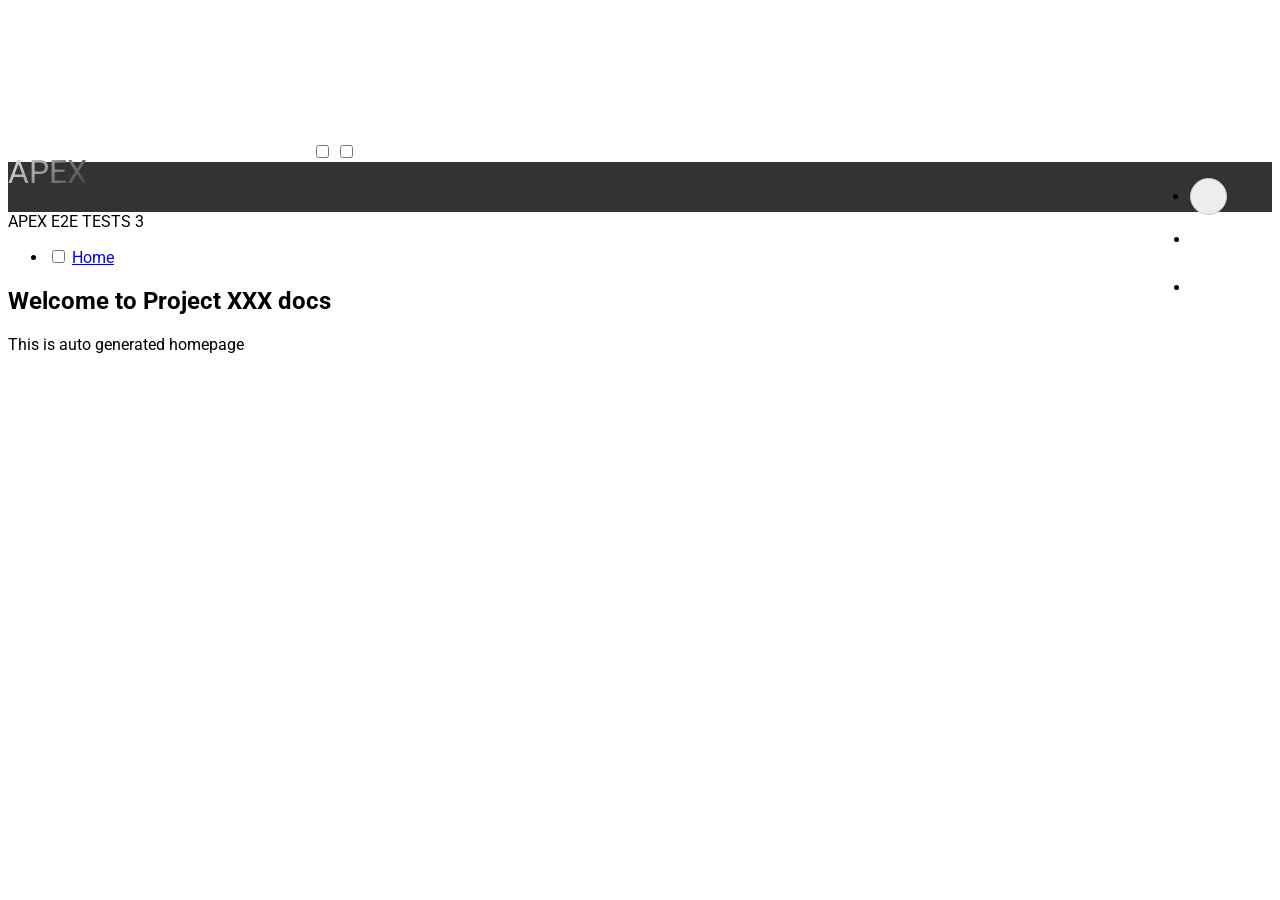
<file: site/index.html>
<!DOCTYPE html>
<html lang="en" class="no-js">
  <head>
    
      <meta charset="utf-8">
      <meta name="viewport" content="width=device-width,initial-scale=1">
      <meta http-equiv="x-ua-compatible" content="ie=edge">
      
      
      
      
        <link rel="shortcut icon" href="./assets/images/favicon.png">
      
      <meta name="generator" content="mkdocs-0.16.3, mkdocs-material-1.7.5">
    
    
      
        <title>APEX E2E TESTS 3</title>
      
    
    
      <script src="./assets/javascripts/modernizr-1df76c4e58.js"></script>
    
    
      <link rel="stylesheet" href="https://s.yimg.com/qs/mall/yps/common/application-min.2017-0802-151733.css">
      <link rel="stylesheet" href="https://s.yimg.com/qs/auc/frontend/201705xx/statics/css/pure/pure-min.css"/>
      <link rel="stylesheet" href="https://s.yimg.com/qs/auc/frontend/201705xx/statics/css/pure/grids-responsive-min.css"/>
      <link rel="stylesheet" href="./assets/stylesheets/customize.css">
      
    
    
      
        
        
        
        <link rel="stylesheet" href="https://fonts.googleapis.com/css?family=Roboto:300,400,400i,700|Roboto+Mono">
        <style>body,input{font-family:"Roboto","Helvetica Neue",Helvetica,Arial,sans-serif}code,kbd,pre{font-family:"Roboto Mono","Courier New",Courier,monospace}</style>
      
      <link rel="stylesheet" href="https://fonts.googleapis.com/icon?family=Material+Icons">
    
    
    
  </head>
  
  
  
  
    <body>
  
    <svg class="md-svg">
      <defs>
        
        
      </defs>
    </svg>
    <input class="md-toggle" data-md-toggle="drawer" type="checkbox" id="drawer">
    <input class="md-toggle" data-md-toggle="search" type="checkbox" id="search">
    <label class="md-overlay" data-md-component="overlay" for="drawer"></label>
    
      <header class="md-header-custom" >
  <div class="navHeader pure-menu pure-menu-horizontal" >
      <ul class="pure-menu-list">
          <li class="pure-menu-item" >
              <div>
                  <input type="search" class="searchBox" placeholder="Search" onKeyPress="handleSearchKeyPress(event)">
              </div>
          </li>
          <li class="pure-menu-item header-list"><a href="/dashboard/create" class="pure-menu-link">Create</a>
          </li>
          <li class="pure-menu-item header-list"><a href="/dashboard/contact" class="pure-menu-link">About</a>
          </li>
      </ul>
      <a href="/dashboard/" class="pure-menu-heading pure-menu-link navTitle">APEX</a>
  </div>
</header>
    
    <div class="md-container">
      
      
      <main class="md-main">
        <div class="md-main__inner md-grid" data-md-component="container">
          
            
              <div class="md-sidebar md-sidebar--primary" data-md-component="navigation">
                <div class="md-sidebar__scrollwrap">
                  <div class="md-sidebar__inner">
                    <nav class="md-nav md-nav--primary" data-md-level="0">
  <label class="md-nav__title md-nav__title--site" for="drawer">
    
      <i class="md-icon md-icon--home md-nav__button"></i>
    
    APEX E2E TESTS 3
  </label>
  
  <ul class="md-nav__list" data-md-scrollfix>
    
      
      
      

  


  <li class="md-nav__item md-nav__item--active">
    
    <input class="md-toggle md-nav__toggle" data-md-toggle="toc" type="checkbox" id="toc">
    
      
    
    
    <a href="." title="Home" class="md-nav__link md-nav__link--active">
      Home
    </a>
    
  </li>

    
  </ul>
</nav>
                  </div>
                </div>
              </div>
            
            
              <div class="md-sidebar md-sidebar--secondary" data-md-component="toc">
                <div class="md-sidebar__scrollwrap">
                  <div class="md-sidebar__inner">
                    
<nav class="md-nav md-nav--secondary">
  
  
    
  
  
</nav>
                  </div>
                </div>
              </div>
            
          
          <div class="md-content">
            <article class="md-content__inner md-typeset">
              
                
                
                <h1 id="welcome-to-project-xxx-docs">Welcome to Project XXX docs</h1>
<p>This is auto generated homepage</p>
                
                  
                
              
              
                
              
            </article>
          </div>
        </div>
      </main>
      
        
<footer class="md-footer">
  
  <div class="md-footer-meta md-typeset">
    <div class="md-footer-meta__inner md-grid">
      <div class="md-footer-copyright">
      </div>
      
        
      
    </div>
  </div>
</footer>
      
    </div>
    
      <script src="https://s.yimg.com/qs/mall/yps/common/application-min.2017-0802-151412.js"></script>

      <script src="./assets/javascripts/apex-custom.js"></script>
      
      

      
    
    
      
    
  </body>
</html>
</file>
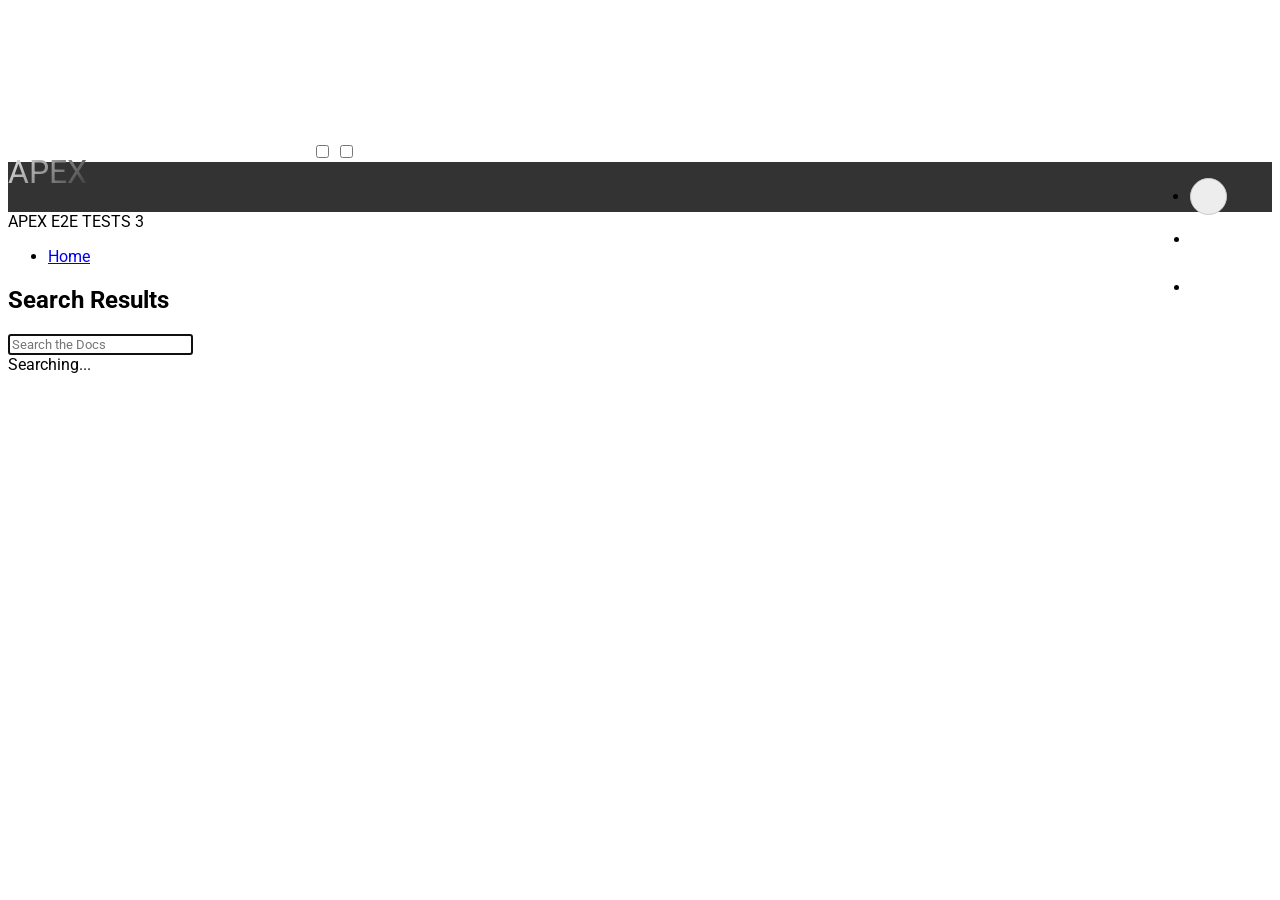
<file: site/search.html>
<!DOCTYPE html>
<html lang="en" class="no-js">
  <head>
    
      <meta charset="utf-8">
      <meta name="viewport" content="width=device-width,initial-scale=1">
      <meta http-equiv="x-ua-compatible" content="ie=edge">
      
      
      
      
        <link rel="shortcut icon" href="./assets/images/favicon.png">
      
      <meta name="generator" content="mkdocs-0.16.3, mkdocs-material-1.7.5">
    
    
      
        <title>APEX E2E TESTS 3</title>
      
    
    
      <script src="./assets/javascripts/modernizr-1df76c4e58.js"></script>
    
    
      <link rel="stylesheet" href="https://s.yimg.com/qs/mall/yps/common/application-min.2017-0802-151733.css">
      <link rel="stylesheet" href="https://s.yimg.com/qs/auc/frontend/201705xx/statics/css/pure/pure-min.css"/>
      <link rel="stylesheet" href="https://s.yimg.com/qs/auc/frontend/201705xx/statics/css/pure/grids-responsive-min.css"/>
      <link rel="stylesheet" href="./assets/stylesheets/customize.css">
      
    
    
      
        
        
        
        <link rel="stylesheet" href="https://fonts.googleapis.com/css?family=Roboto:300,400,400i,700|Roboto+Mono">
        <style>body,input{font-family:"Roboto","Helvetica Neue",Helvetica,Arial,sans-serif}code,kbd,pre{font-family:"Roboto Mono","Courier New",Courier,monospace}</style>
      
      <link rel="stylesheet" href="https://fonts.googleapis.com/icon?family=Material+Icons">
    
    
    
  <script>var base_url = '.';</script>
  <script data-main="./mkdocs/js/search.js" src="./mkdocs/js/require.js"></script>

  </head>
  
  
  
  
    <body>
  
    <svg class="md-svg">
      <defs>
        
        
      </defs>
    </svg>
    <input class="md-toggle" data-md-toggle="drawer" type="checkbox" id="drawer">
    <input class="md-toggle" data-md-toggle="search" type="checkbox" id="search">
    <label class="md-overlay" data-md-component="overlay" for="drawer"></label>
    
      <header class="md-header-custom" >
  <div class="navHeader pure-menu pure-menu-horizontal" >
      <ul class="pure-menu-list">
          <li class="pure-menu-item" >
              <div>
                  <input type="search" class="searchBox" placeholder="Search" onKeyPress="handleSearchKeyPress(event)">
              </div>
          </li>
          <li class="pure-menu-item header-list"><a href="/dashboard/create" class="pure-menu-link">Create</a>
          </li>
          <li class="pure-menu-item header-list"><a href="/dashboard/contact" class="pure-menu-link">About</a>
          </li>
      </ul>
      <a href="/dashboard/" class="pure-menu-heading pure-menu-link navTitle">APEX</a>
  </div>
</header>
    
    <div class="md-container">
      
      
      <main class="md-main">
        <div class="md-main__inner md-grid" data-md-component="container">
          
            
              <div class="md-sidebar md-sidebar--primary" data-md-component="navigation">
                <div class="md-sidebar__scrollwrap">
                  <div class="md-sidebar__inner">
                    <nav class="md-nav md-nav--primary" data-md-level="0">
  <label class="md-nav__title md-nav__title--site" for="drawer">
    
      <i class="md-icon md-icon--home md-nav__button"></i>
    
    APEX E2E TESTS 3
  </label>
  
  <ul class="md-nav__list" data-md-scrollfix>
    
      
      
      


  <li class="md-nav__item">
    <a href="." title="Home" class="md-nav__link">
      Home
    </a>
  </li>

    
  </ul>
</nav>
                  </div>
                </div>
              </div>
            
            
          
          <div class="md-content">
            <article class="md-content__inner md-typeset">
              

  <h1 id="search">Search Results</h1>

  <form id="content_search" action="search.html">
    <span role="status" aria-live="polite" class="ui-helper-hidden-accessible"></span>
    <input name="q" id="mkdocs-search-query" type="text" class="search_input search-query ui-autocomplete-input" placeholder="Search the Docs" autocomplete="off" autofocus>
  </form>

  <div id="mkdocs-search-results" class="search-results">
    Searching...
  </div>


              
                
              
            </article>
          </div>
        </div>
      </main>
      
        
<footer class="md-footer">
  
  <div class="md-footer-meta md-typeset">
    <div class="md-footer-meta__inner md-grid">
      <div class="md-footer-copyright">
      </div>
      
        
      
    </div>
  </div>
</footer>
      
    </div>
    
      <script src="https://s.yimg.com/qs/mall/yps/common/application-min.2017-0802-151412.js"></script>

      <script src="./assets/javascripts/apex-custom.js"></script>
      
      

      
    
    
      
    
  </body>
</html>
</file>
<file: site/assets/stylesheets/customize.css>
.md-header-custom {
  line-height: 20px;
}

.navHeader {
  background-color: #333333;
  height: 50px;
  text-align: left;
}

.navTitle {
    font-size: xx-large;
    background: -webkit-linear-gradient(-45deg, #eee, #333);
    -webkit-background-clip: text;
    -webkit-text-fill-color: transparent;

}

.navHeader ul {
    float: right;
}

.navHeader li a {
  display: block;
  color: #ffffff;
  text-align: center;
  padding: 14px 16px;
  text-decoration: none;
  font-size: 16px;
  font-family: 'Source Sans Pro',Arial,sans-serif;
  font-weight: bold;
}

.navHeader li a:hover:not(.active) {
  background-color: #333333;
}

.searchBox {
  outline: none;
}
.searchBox[type=search] {
  -webkit-appearance: textfield;
  -webkit-box-sizing: content-box;
  font-family: inherit;
  font-size: 16px;
}

.searchBox::-webkit-search-decoration,
.searchBox::-webkit-search-cancel-button {
  display: none;
}

.searchBox[type=search] {
  background: #ededed url(https://static.tumblr.com/ftv85bp/MIXmud4tx/search-icon.png) no-repeat 9px center;
  border: solid 1px #ccc;
  padding: 8px 10px 8px 32px;
  width: 55px;

  -webkit-border-radius: 10em;
  -moz-border-radius: 10em;
  border-radius: 10em;

  -webkit-transition: all .5s;
  -moz-transition: all .5s;
  transition: all .5s;
}

.searchBox[type=search]:focus {
  width: 130px;
  background-color: #fff;
  border-color: #66CC75;

  -webkit-box-shadow: 0 0 5px rgba(109,207,246,.5);
  -moz-box-shadow: 0 0 5px rgba(109,207,246,.5);
  box-shadow: 0 0 5px rgba(109,207,246,.5);
}

.searchBox:-moz-placeholder {
  color: #999;
}

.searchBox::-webkit-input-placeholder {
  color: #999;
}


.searchBox[type=search] {
  width: 15px;
  padding-left: 10px;
  color: transparent;
  cursor: pointer;
}

.searchBox[type=search]:hover {
  background-color: #fff;
}

.searchBox[type=search]:focus {
  width: 130px;
  padding-left: 32px;
  color: #000;
  background-color: #fff;
  cursor: auto;
}

.searchBox:-moz-placeholder {
  color: transparent;
}

.searchBox::-webkit-input-placeholder {
  color: transparent;
}

.header-list {
    font-size: 16px;
    font-family: 'Source Sans Pro',Arial,sans-serif;
    font-weight: bold;
}
</file>
